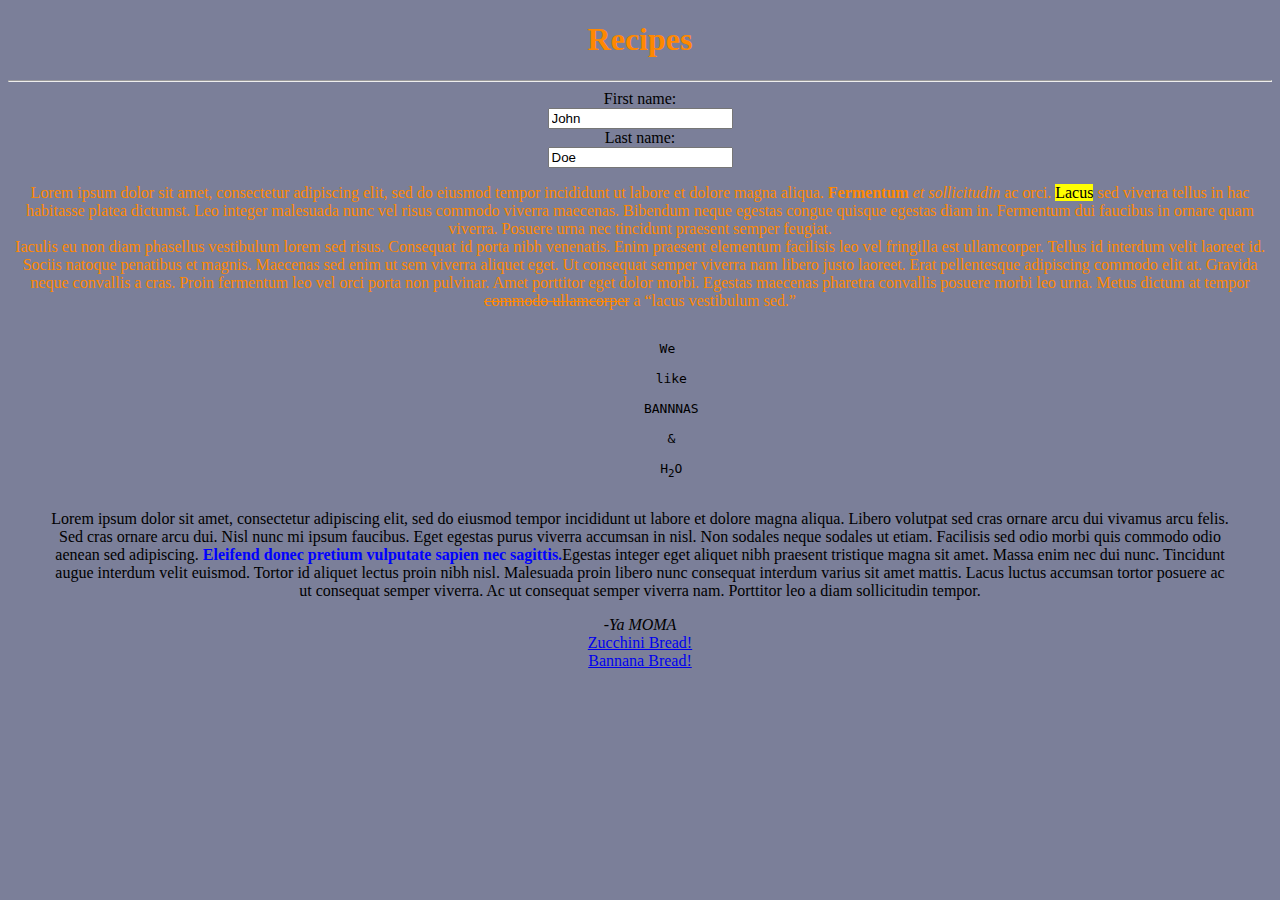
<file: index.html>
<!DOCTYPE html>
<!--BALLS-->
<html>

    <head>
        <link rel="stylesheet" type="text/css" href="css/style.css">
        <title>Recipes</title>
        <meta charset="UTF-8">
    </head>

    <body align="center">
        <h1 class="arecipe">Recipes</h1> 
        <hr>
        <form>
            <label for="fname">First name:</label><br>
            <input type="text" id="fname" value="John"><br>
            <label for="lname">Last name:</label><br>
            <input type="text" id="lname" name="lname" value="Doe">
        </form>

        <p class="arecipe">Lorem ipsum dolor sit amet, consectetur adipiscing elit, sed do eiusmod tempor incididunt ut labore et dolore magna aliqua. <strong>Fermentum</strong> <em>et sollicitudin</em> ac orci. <mark>Lacus</mark> sed viverra tellus in hac habitasse platea dictumst. Leo integer malesuada nunc vel risus commodo viverra maecenas. Bibendum neque egestas congue quisque egestas diam in. Fermentum dui faucibus in ornare quam viverra. Posuere urna nec tincidunt praesent semper feugiat.<br>Iaculis eu non diam phasellus vestibulum lorem sed risus. Consequat id porta nibh venenatis. Enim praesent elementum facilisis leo vel fringilla est ullamcorper. Tellus id interdum velit laoreet id. Sociis natoque penatibus et magnis. Maecenas sed enim ut sem viverra aliquet eget. Ut consequat semper viverra nam libero justo laoreet. Erat pellentesque adipiscing commodo elit at. Gravida neque convallis a cras. Proin fermentum leo vel orci porta non pulvinar. Amet porttitor eget dolor morbi. Egestas maecenas pharetra convallis posuere morbi leo urna. Metus dictum at tempor <del>commodo ullamcorper</del> a <q>lacus vestibulum sed.</q></p>

        <pre> 
        We 

        like

        BANNNAS

        &

        H<sub>2</sub>O
        </pre>
    <div>
        <blockquote cite="http://www.worldwildlife.org/who/index.html">
        Lorem ipsum dolor sit amet, consectetur adipiscing elit, sed do eiusmod tempor incididunt ut labore et dolore magna aliqua. Libero volutpat sed cras ornare arcu dui vivamus arcu felis. Sed cras ornare arcu dui. Nisl nunc mi ipsum faucibus. Eget egestas purus viverra accumsan in nisl. Non sodales neque sodales ut etiam. Facilisis sed odio morbi quis commodo odio aenean sed adipiscing. <span style="color:blue;font-weight:bold">Eleifend donec pretium vulputate sapien nec sagittis.</span>Egestas integer eget aliquet nibh praesent tristique magna sit amet. Massa enim nec dui nunc. Tincidunt augue interdum velit euismod. Tortor id aliquet lectus proin nibh nisl. Malesuada proin libero nunc consequat interdum varius sit amet mattis. Lacus luctus accumsan tortor posuere ac ut consequat semper viverra. Ac ut consequat semper viverra nam. Porttitor leo a diam sollicitudin tempor.
        </blockquote>
        <cite>-Ya MOMA</cite>
    </div>
    </body>
    <div> <a href="recipes/zbread.html">Zucchini Bread!</a> </div>
    <div> <a href="recipes/bbread.html">Bannana Bread!</a> </div>

</html>
</file>
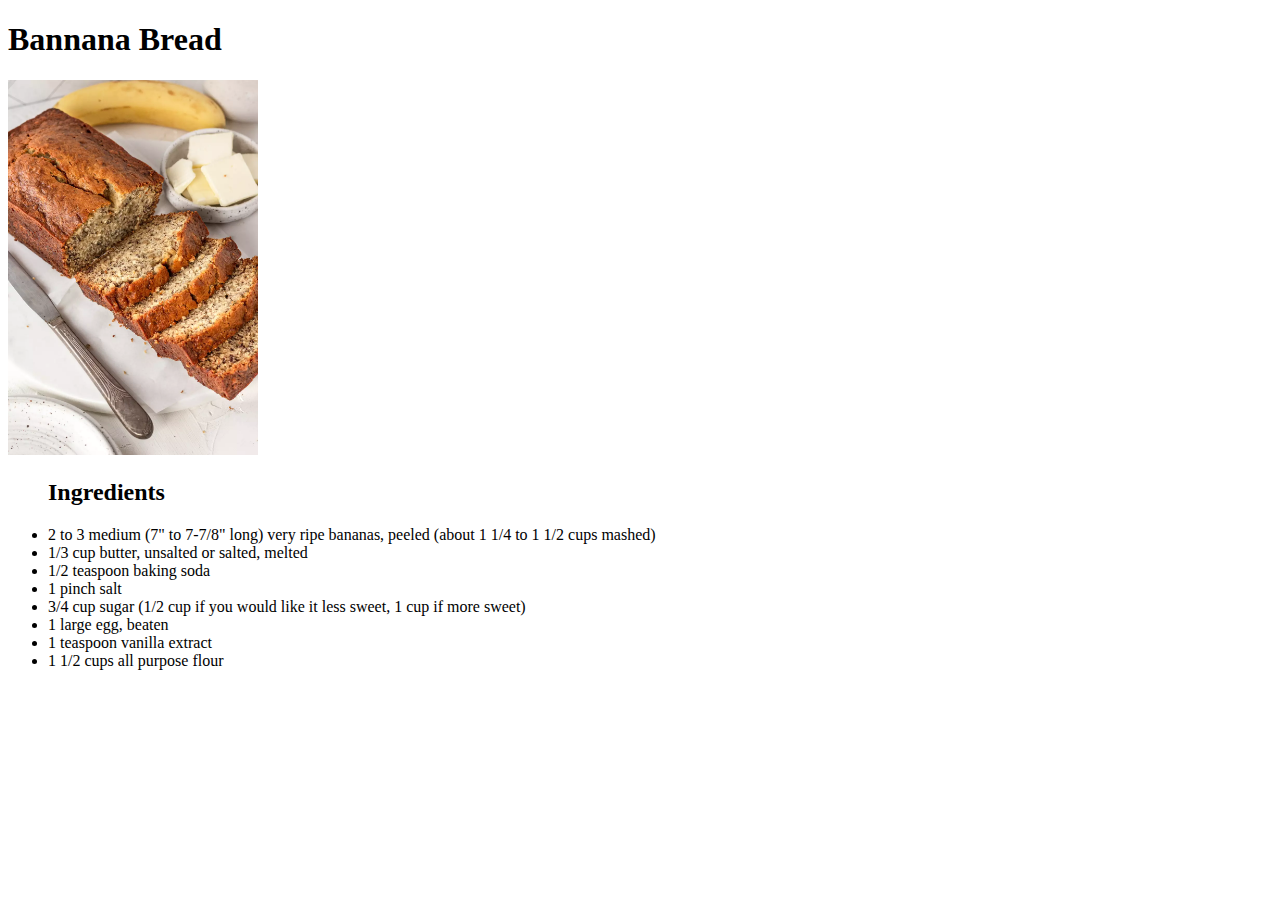
<file: recipes/bbread.html>
<!DOCTYPE html>
<html>
    <head>
    <title>Bannana Bread</title>
    <meta charset="UTF-8">
    </head>

    <body align="left">
    
    <h1>Bannana Bread</h1>
    <img src="../img/bbread.jpg" alt="BannanaBread" width=250>
    
    <ul>
    <h2> Ingredients </h2>
    <li>2 to 3 medium (7" to 7-7/8" long) very ripe bananas, peeled (about 1 1/4 to 1 1/2 cups mashed)</li>
    <li>1/3 cup butter, unsalted or salted, melted</li>
    <li>1/2 teaspoon baking soda</li>
    <li>1 pinch salt</li>
    <li>3/4 cup sugar (1/2 cup if you would like it less sweet, 1 cup if more sweet)</li>
    <li>1 large egg, beaten</li>
    <li>1 teaspoon vanilla extract</li>
    <li>1 1/2 cups all purpose flour</li>
    </ul>
  </body>

</html>
</file>
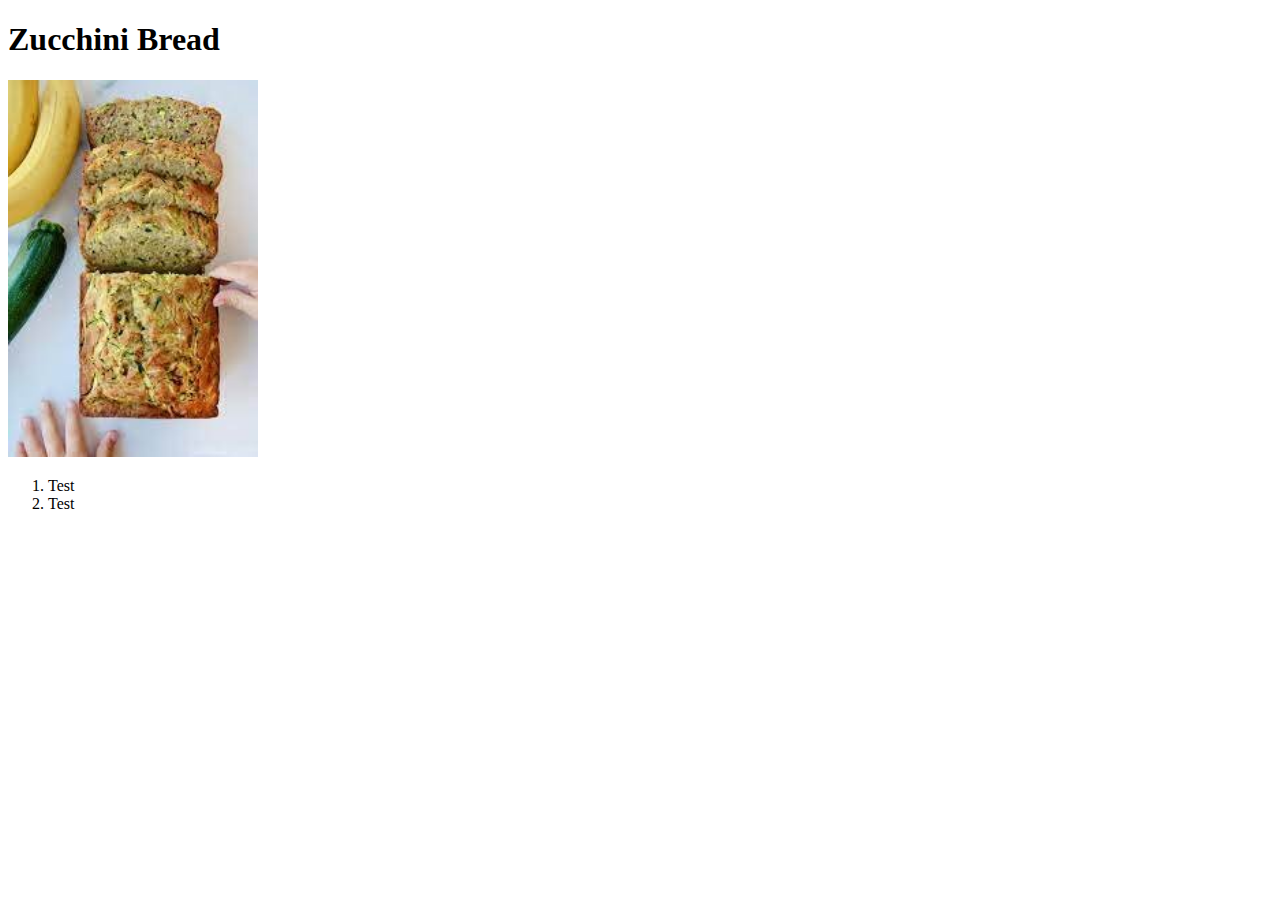
<file: recipes/zbread.html>
<!DOCTYPE html>
<html>
    <head>
    <title>Zucchini Bread</title>
    <meta charset="UTF-8">
    </head>

    <body align="left">
    
    <h1>Zucchini Bread</h1>
    <img src="../img/zbread.jpg" alt="ZucchiniBread" width=250>
    
    <ol>
    <li>Test</li>
    <li>Test</li>
    </ol>
  </body>

</html>
</file>
<file: css/style.css>
body {
    background:rgb(123, 127, 153);
}

.arecipe {
    color:rgb(255, 136, 0);
}
</file>
